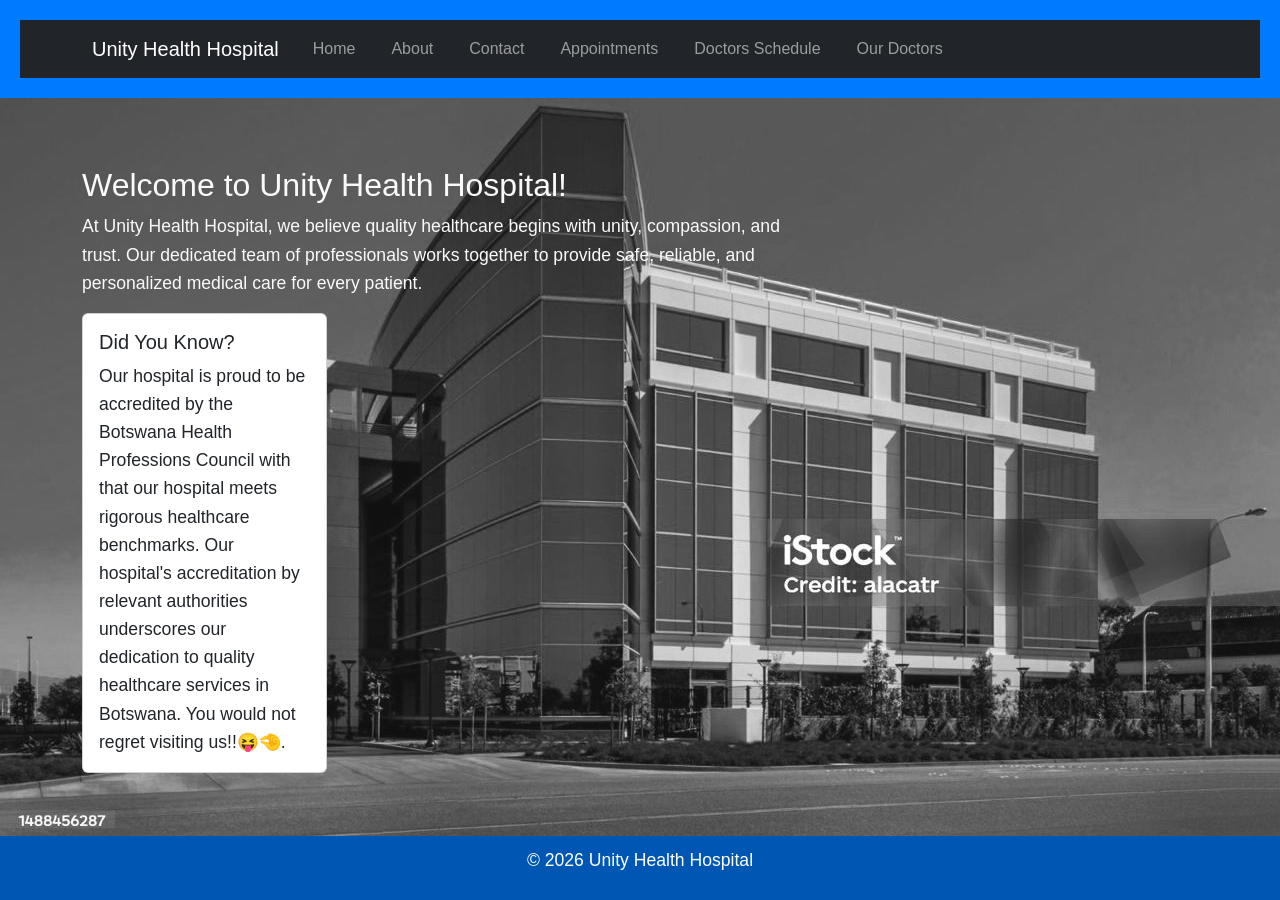
<file: index.html>
<!DOCTYPE html>

<html lang="en">

<head>

<meta charset="UTF-8">

<meta name="viewport" content="width=device-width, initial-scale=1.0">

<title>My First GitHub Page</title>
<!-- Bootstrap CSS -->

<link href="https://cdn.jsdelivr.net/npm/bootstrap@5.3.0/dist/css/bootstrap.min.css" rel="stylesheet">

<!-- Custom CSS -->
<link rel="stylesheet" href="styles.css">

</head>

<body>

<script src="https://cdn.jsdelivr.net/npm/@popperjs/core@2.11.6/dist/umd/popper.min.js"></script>

<script src="https://cdn.jsdelivr.net/npm/bootstrap@5.3.0/dist/js/bootstrap.min.js"></script>

<header>

<nav class="navbar navbar-expand-lg navbar-dark bg-dark">

<div class="container">

<a class="navbar-brand" href="index.html">Unity Health Hospital</a>

<button class="navbar-toggler" type="button" data-bs-toggle="collapse" data-bs-target="#navbarNav">

<span class="navbar-toggler-icon"></span>

</button>

<div class="collapse navbar-collapse" id="navbarNav">

<ul class="navbar-nav">

<li class="nav-item">

<a class="nav-link" href="index.html">Home</a>

</li>

<li class="nav-item">

<a class="nav-link" href="about.html">About</a>

</li>

<li class="nav-item">

<a class="nav-link" href="contact.html">Contact</a>

</li>
   <li class="nav-item">
    <a class="nav-link" href="appointments.html">Appointments</a>
  </li>
   <li class="nav-item">
  <a class="nav-link" href="table.html">Doctors Schedule</a>
 </li>
 <li class="nav-item">
  <a class="nav-link" href="doctors.html">Our Doctors</a>
 </li>
</ul>

</div>

</div>

</nav>

</header>


<main class="container my-5">
  <div class="row">
    
    <div class="col-md-8">
      <h2>Welcome to Unity Health Hospital!</h2>
      <p>At Unity Health Hospital, we believe quality healthcare begins with unity, compassion, and trust. Our dedicated team of professionals works together to provide safe, reliable, and personalized medical care for every patient.</p>
      

    <div class="col-md-4">
      <div class="card">
        <div class="card-body">
          <h5 class="card-title">Did You Know?</h5>
          <p class="card-text">
            Our hospital is proud to be accredited by the Botswana Health Professions Council with that our hospital meets rigorous healthcare benchmarks. Our hospital's accreditation by relevant authorities underscores our dedication to quality healthcare services in Botswana. You would not regret visiting us!!😝🤏.
          </p>
        </div>
      </div>
    </div>

  </div>
</main>



<footer>

<p>&copy; 2026 Unity Health Hospital</p>

</footer>

</body>

</html>
</file>
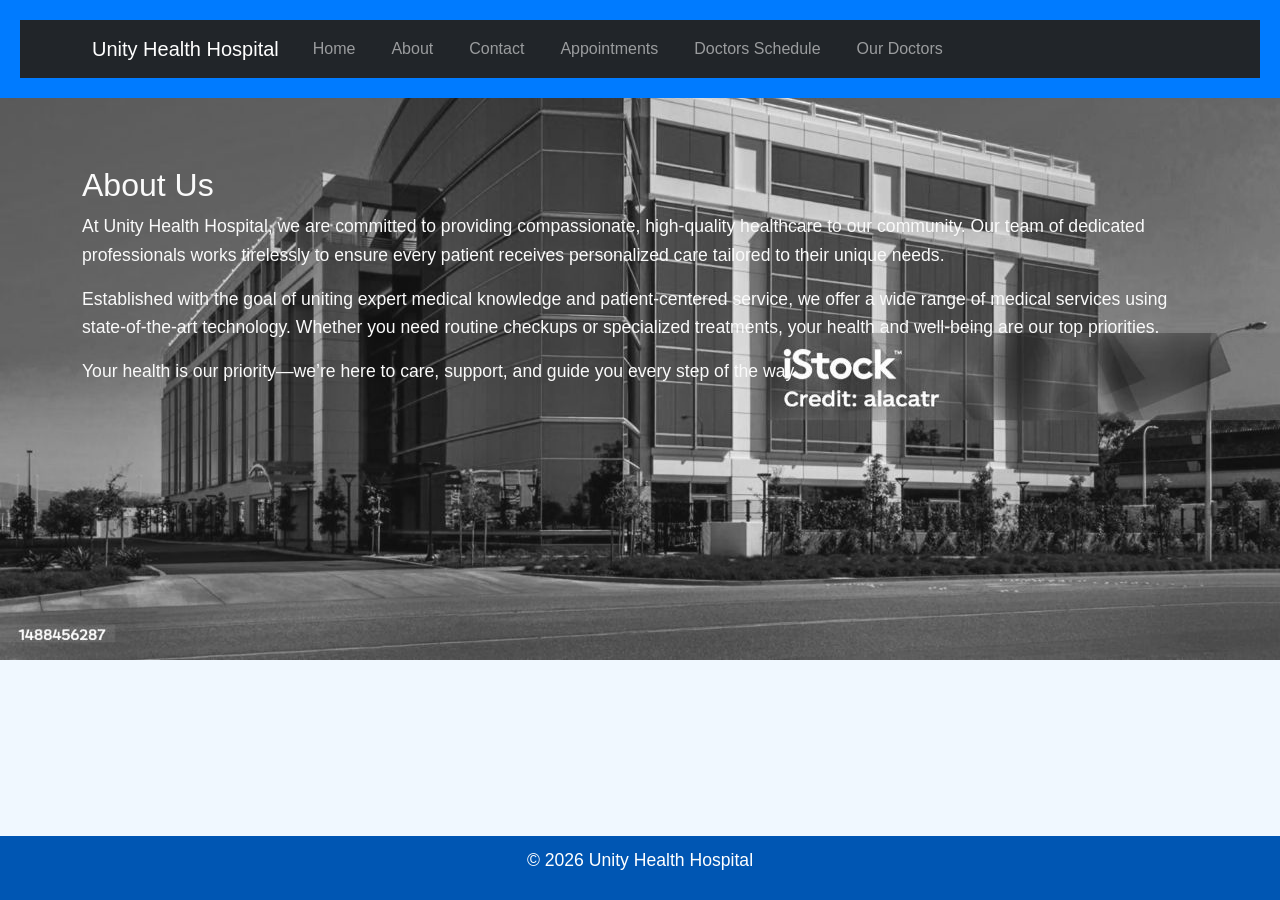
<file: about.html>
<!DOCTYPE html>

<html lang="en">

<head>

<meta charset="UTF-8">

<meta name="viewport" content="width=device-width, initial-scale=1.0">

<title>About Me</title>
<!-- Bootstrap CSS -->

<link href="https://cdn.jsdelivr.net/npm/bootstrap@5.3.0/dist/css/bootstrap.min.css" rel="stylesheet">

<!-- Custom CSS -->
<link rel="stylesheet" href="styles.css">

</head>

<body>
    <!-- Your content goes here -->


<!-- Bootstrap JS and dependencies -->

<script src="https://cdn.jsdelivr.net/npm/@popperjs/core@2.11.6/dist/umd/popper.min.js"></script>

<script src="https://cdn.jsdelivr.net/npm/bootstrap@5.3.0/dist/js/bootstrap.min.js"></script>

<header>

<nav class="navbar navbar-expand-lg navbar-dark bg-dark">

<div class="container">

<a class="navbar-brand" href="index.html">Unity Health Hospital</a>

<button class="navbar-toggler" type="button" data-bs-toggle="collapse" data-bs-target="#navbarNav">

<span class="navbar-toggler-icon"></span>

</button>

<div class="collapse navbar-collapse" id="navbarNav">

<ul class="navbar-nav">

<li class="nav-item">

<a class="nav-link" href="index.html">Home</a>

</li>

<li class="nav-item">

<a class="nav-link" href="about.html">About</a>

</li>

<li class="nav-item">

<a class="nav-link" href="contact.html">Contact</a>

</li>
  <li class="nav-item">
    <a class="nav-link" href="appointments.html">Appointments</a>
  </li>
   <li class="nav-item">
 <a class="nav-link" href="table.html">Doctors Schedule</a>
  </li>
 <li class="nav-item">
  <a class="nav-link" href="doctors.html">Our Doctors</a>
 </li>

</ul>

</div>

</div>

</nav>

</header>


<main class="container my-5">

<h2>About Us</h2>

<p> At Unity Health Hospital, we are committed to providing compassionate, high-quality healthcare to our community. Our team of dedicated professionals works tirelessly to ensure every patient receives personalized care tailored to their unique needs.</p>

<p>Established with the goal of uniting expert medical knowledge and patient-centered service, we offer a wide range of medical services using state-of-the-art technology. Whether you need routine checkups or specialized treatments, your health and well-being are our top priorities.</p>
<p>Your health is our priority—we’re here to care, support, and guide you every step of the way.</p>

</main>


<footer>

<p>&copy; 2026 Unity Health Hospital</p>

</footer>

</body>

</html>
</file>
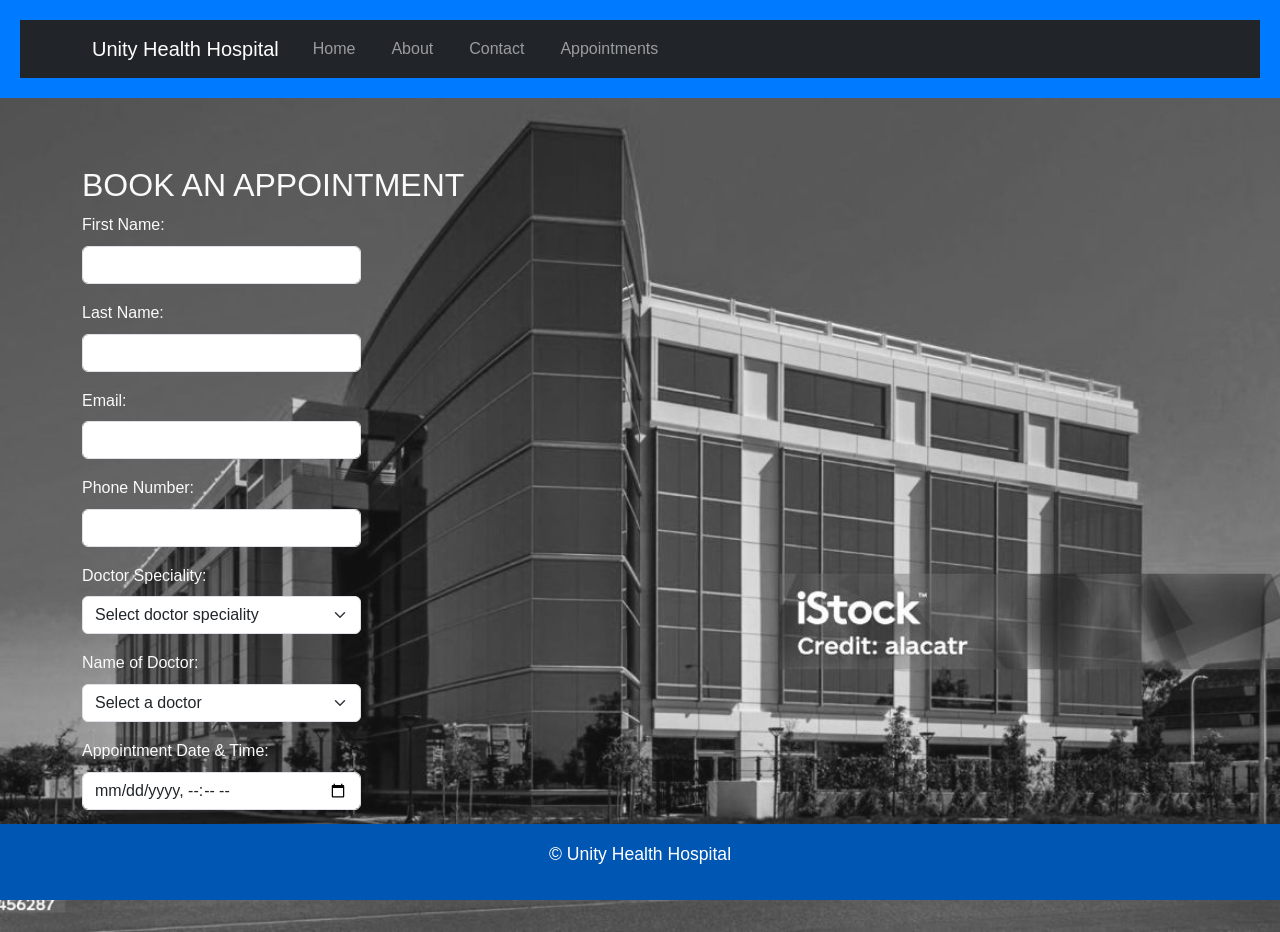
<file: Appointments.html>
<!DOCTYPE html>
<html lang="en">

<head>
    <meta charset="UTF-8">
    <meta name="viewport" content="width=device-width, initial-scale=1.0">
    <title>Appointment Form</title>

    <!-- Bootstrap CSS -->
    <link href="https://cdn.jsdelivr.net/npm/bootstrap@5.3.0/dist/css/bootstrap.min.css" rel="stylesheet">

    <!-- Custom CSS -->
    <link rel="stylesheet" href="styles.css">
</head>

<body>

<header>
    <nav class="navbar navbar-expand-lg navbar-dark bg-dark">
        <div class="container">
            <a class="navbar-brand" href="index.html">Unity Health Hospital</a>

            <button class="navbar-toggler" type="button" data-bs-toggle="collapse" data-bs-target="#navbarNav">
                <span class="navbar-toggler-icon"></span>
            </button>

            <div class="collapse navbar-collapse" id="navbarNav">
                <ul class="navbar-nav">
                    <li class="nav-item">
                        <a class="nav-link" href="index.html">Home</a>
                    </li>

                    <li class="nav-item">
                        <a class="nav-link" href="about.html">About</a>
                    </li>

                    <li class="nav-item">
                        <a class="nav-link" href="contact.html">Contact</a>
                    </li>

                    <li class="nav-item">
                        <a class="nav-link" href="appointments.html">Appointments</a>
                    </li>
                </ul>
            </div>
        </div>
    </nav>
</header>

<main class="container my-5">
    <h2>BOOK AN APPOINTMENT</h2>

    <form action="#" method="POST">

        <div class="mb-3">
            <label for="firstname" class="form-label">First Name:</label>
            <input type="text" id="firstname" name="firstname" 
                   class="form-control w-25" required>
        </div>

        <div class="mb-3">
            <label for="lastname" class="form-label">Last Name:</label>
            <input type="text" id="lastname" name="lastname" 
                   class="form-control w-25" required>
        </div>

        <div class="mb-3">
            <label for="email" class="form-label">Email:</label>
            <input type="email" id="email" name="email" 
                   class="form-control w-25" required>
        </div>

        <div class="mb-3">
            <label for="tel" class="form-label">Phone Number:</label>
            <input type="tel" id="tel" name="phone" 
                   class="form-control w-25" required>
        </div>

        <div class="mb-3">
            <label for="speciality" class="form-label">Doctor Speciality:</label>
            <select id="speciality" name="speciality" 
                    class="form-select w-25" required>
                <option value="" disabled selected>Select doctor speciality</option>
                <option>Family Physician</option>
                <option>Physiotherapist</option>
                <option>Pathologist</option>
                <option>Dermatologist</option>
                <option>Gynaecologist</option>
            </select>
        </div>

        <div class="mb-3">
            <label for="doctorname" class="form-label">Name of Doctor:</label>
            <select id="doctorname" name="doctorname" 
                    class="form-select w-25" required>
                <option value="" disabled selected>Select a doctor</option>
                <option>Dr. Teto Ryan</option>
                <option>Dr. Moabi Warona</option>
                <option>Dr. Dua Dua</option>
                <option>Dr. Louis Louis</option>
                <option>Dr. Katty Warren</option>
            </select>
        </div>

        <div class="mb-3">
            <label for="datetime" class="form-label">Appointment Date & Time:</label>
            <input type="datetime-local" id="datetime" 
                   name="appointment_datetime" 
                   class="form-control w-25" required>
        </div>

        <button type="submit" class="btn btn-primary">
            Book Appointment
        </button>

    </form>
</main>

<footer class="text-center py-3">
    <p>&copy; Unity Health Hospital</p>
</footer>

<!-- Bootstrap JS Bundle -->
<script src="https://cdn.jsdelivr.net/npm/bootstrap@5.3.0/dist/js/bootstrap.bundle.min.js"></script>

</body>
</html>
</file>
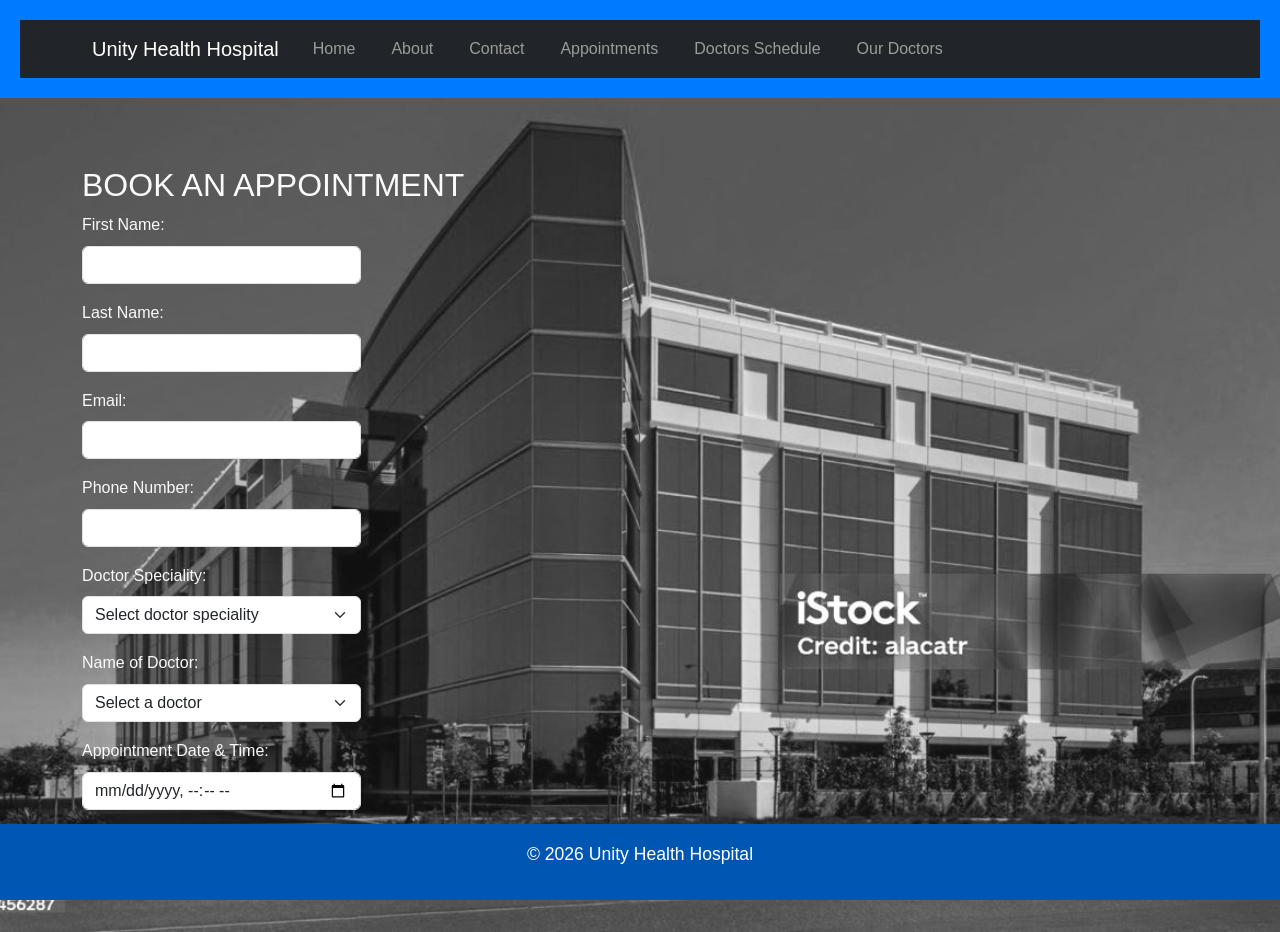
<file: appointments.html>
<!DOCTYPE html>
<html lang="en">

<head>
    <meta charset="UTF-8">
    <meta name="viewport" content="width=device-width, initial-scale=1.0">
    <title>Appointment Form</title>

    <!-- Bootstrap CSS -->
    <link href="https://cdn.jsdelivr.net/npm/bootstrap@5.3.0/dist/css/bootstrap.min.css" rel="stylesheet">

    <!-- Custom CSS -->
    <link rel="stylesheet" href="styles.css">
</head>

<body>

<header>
    <nav class="navbar navbar-expand-lg navbar-dark bg-dark">
        <div class="container">
            <a class="navbar-brand" href="index.html">Unity Health Hospital</a>

            <button class="navbar-toggler" type="button" data-bs-toggle="collapse" data-bs-target="#navbarNav">
                <span class="navbar-toggler-icon"></span>
            </button>

            <div class="collapse navbar-collapse" id="navbarNav">
                <ul class="navbar-nav">
                    <li class="nav-item">
                        <a class="nav-link" href="index.html">Home</a>
                    </li>

                    <li class="nav-item">
                        <a class="nav-link" href="about.html">About</a>
                    </li>

                    <li class="nav-item">
                        <a class="nav-link" href="contact.html">Contact</a>
                    </li>

                    <li class="nav-item">
                        <a class="nav-link" href="appointments.html">Appointments</a>
                    </li>
                     <li class="nav-item">
                        <a class="nav-link" href="table.html">Doctors Schedule</a>
                    </li>
                   <li class="nav-item">
                    <a class="nav-link" href="doctors.html">Our Doctors</a>
                   </li>

                </ul>
            </div>
        </div>
    </nav>
</header>

<main class="container my-5">
    <h2>BOOK AN APPOINTMENT</h2>

    <form action="thankyou.html" method="GET">

        <div class="mb-3">
            <label for="firstname" class="form-label">First Name:</label>
            <input type="text" id="firstname" name="firstname" 
                   class="form-control w-25" required>
        </div>

        <div class="mb-3">
            <label for="lastname" class="form-label">Last Name:</label>
            <input type="text" id="lastname" name="lastname" 
                   class="form-control w-25" required>
        </div>

        <div class="mb-3">
            <label for="email" class="form-label">Email:</label>
            <input type="email" id="email" name="email" 
                   class="form-control w-25" required>
        </div>

        <div class="mb-3">
            <label for="tel" class="form-label">Phone Number:</label>
            <input type="tel" id="tel" name="phone" 
                   class="form-control w-25" required>
        </div>

        <div class="mb-3">
            <label for="speciality" class="form-label">Doctor Speciality:</label>
            <select id="speciality" name="speciality" 
                    class="form-select w-25" required>
                <option value="" disabled selected>Select doctor speciality</option>
                <option>Family Physician</option>
                <option>Physiotherapist</option>
                <option>Pathologist</option>
                <option>Dermatologist</option>
                <option>Gynaecologist</option>
            </select>
        </div>

        <div class="mb-3">
            <label for="doctorname" class="form-label">Name of Doctor:</label>
            <select id="doctorname" name="doctorname" 
                    class="form-select w-25" required>
                <option value="" disabled selected>Select a doctor</option>
                <option>Dr. Teto Ryan</option>
                <option>Dr. Moabi Warona</option>
                <option>Dr. Dua Dua</option>
                <option>Dr. Louis Louis</option>
                <option>Dr. Katty Warren</option>
            </select>
        </div>

        <div class="mb-3">
            <label for="datetime" class="form-label">Appointment Date & Time:</label>
            <input type="datetime-local" id="datetime" 
                   name="appointment_datetime" 
                   class="form-control w-25" required>
        </div>

        <button type="submit" class="btn btn-primary">
            Book Appointment
        </button>

    </form>
</main>

<footer class="text-center py-3">
    <p>&copy; 2026 Unity Health Hospital</p>
</footer>

<!-- Bootstrap JS Bundle -->
<script src="https://cdn.jsdelivr.net/npm/bootstrap@5.3.0/dist/js/bootstrap.bundle.min.js"></script>

</body>
</html>
</file>
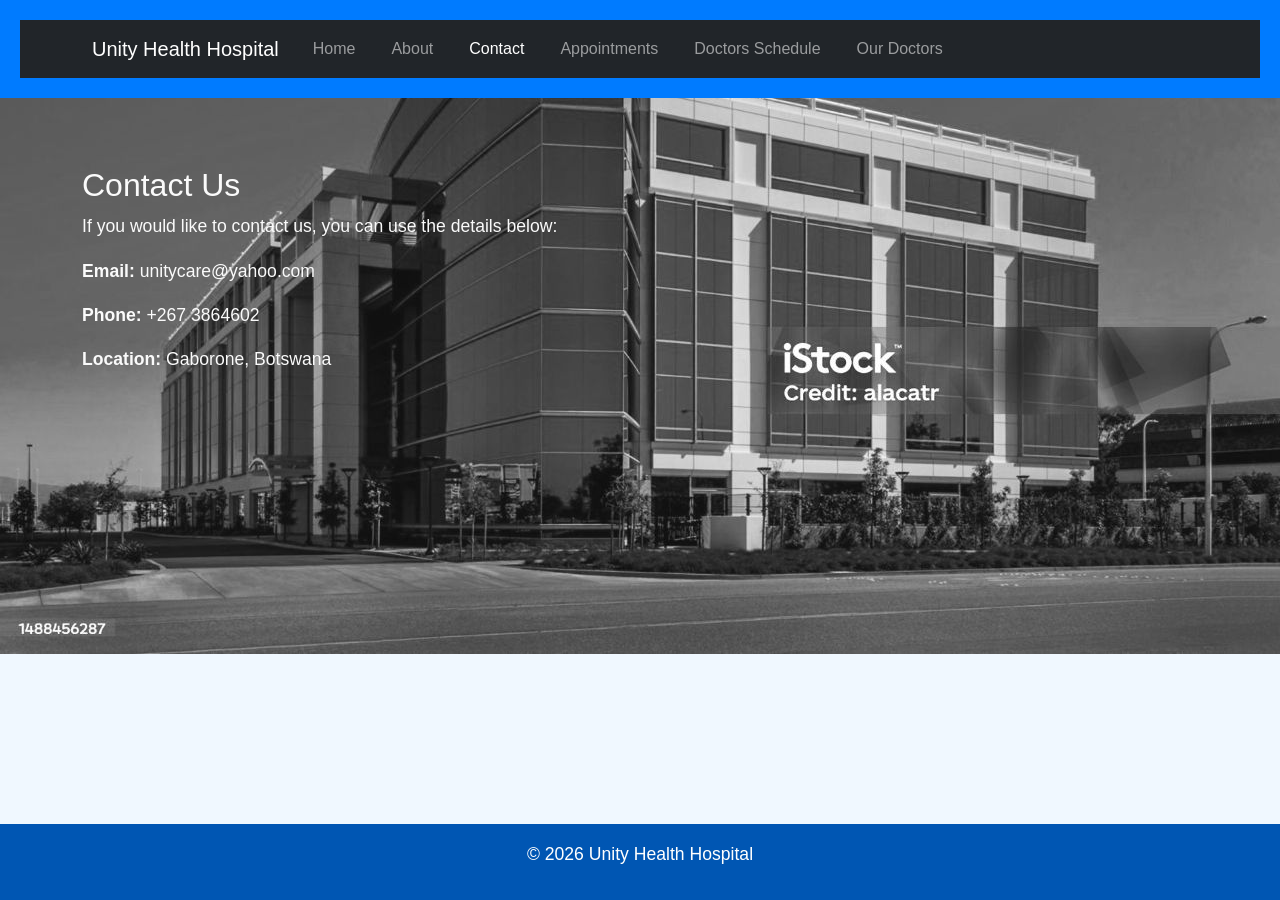
<file: contact.html>
<!DOCTYPE html>
<html lang="en">

<head>
    <meta charset="UTF-8">
    <title>Contact Us</title>
    <meta name="viewport" content="width=device-width, initial-scale=1.0">

    <!-- Bootstrap CSS -->
    <link href="https://cdn.jsdelivr.net/npm/bootstrap@5.3.0/dist/css/bootstrap.min.css" rel="stylesheet">

    <!-- Custom CSS -->
    <link rel="stylesheet" href="styles.css">
</head>

<body>

<header>
    <nav class="navbar navbar-expand-lg navbar-dark bg-dark">
        <div class="container">
            <a class="navbar-brand" href="index.html">Unity Health Hospital</a>

            <button class="navbar-toggler" type="button" data-bs-toggle="collapse" data-bs-target="#navbarNav">
                <span class="navbar-toggler-icon"></span>
            </button>

            <div class="collapse navbar-collapse" id="navbarNav">
                <ul class="navbar-nav">
                    <li class="nav-item">
                        <a class="nav-link" href="index.html">Home</a>
                    </li>

                    <li class="nav-item">
                        <a class="nav-link" href="about.html">About</a>
                    </li>

                    <li class="nav-item">
                        <a class="nav-link active" href="contact.html">Contact</a>
                    </li>

                    <li class="nav-item">
                        <a class="nav-link" href="appointments.html">Appointments</a>
                    </li>
                     <li class="nav-item">
                        <a class="nav-link" href="table.html">Doctors Schedule</a>
                    </li>
                   <li class="nav-item">
  <a class="nav-link" href="doctors.html">Our Doctors</a>
 </li>

                </ul>
            </div>
        </div>
    </nav>
</header>

<main class="container my-5">

    <h2>Contact Us</h2>

    <p>If you would like to contact us, you can use the details below:</p>

    <p><strong>Email:</strong> unitycare@yahoo.com</p>

    <p><strong>Phone:</strong> +267 3864602</p>

    <p><strong>Location:</strong> Gaborone, Botswana</p>
</main>

<footer class="text-center py-3">
    <p>&copy; 2026 Unity Health Hospital</p>
</footer>

<script src="https://cdn.jsdelivr.net/npm/bootstrap@5.3.0/dist/js/bootstrap.bundle.min.js"></script>

</body>

</html>
</file>
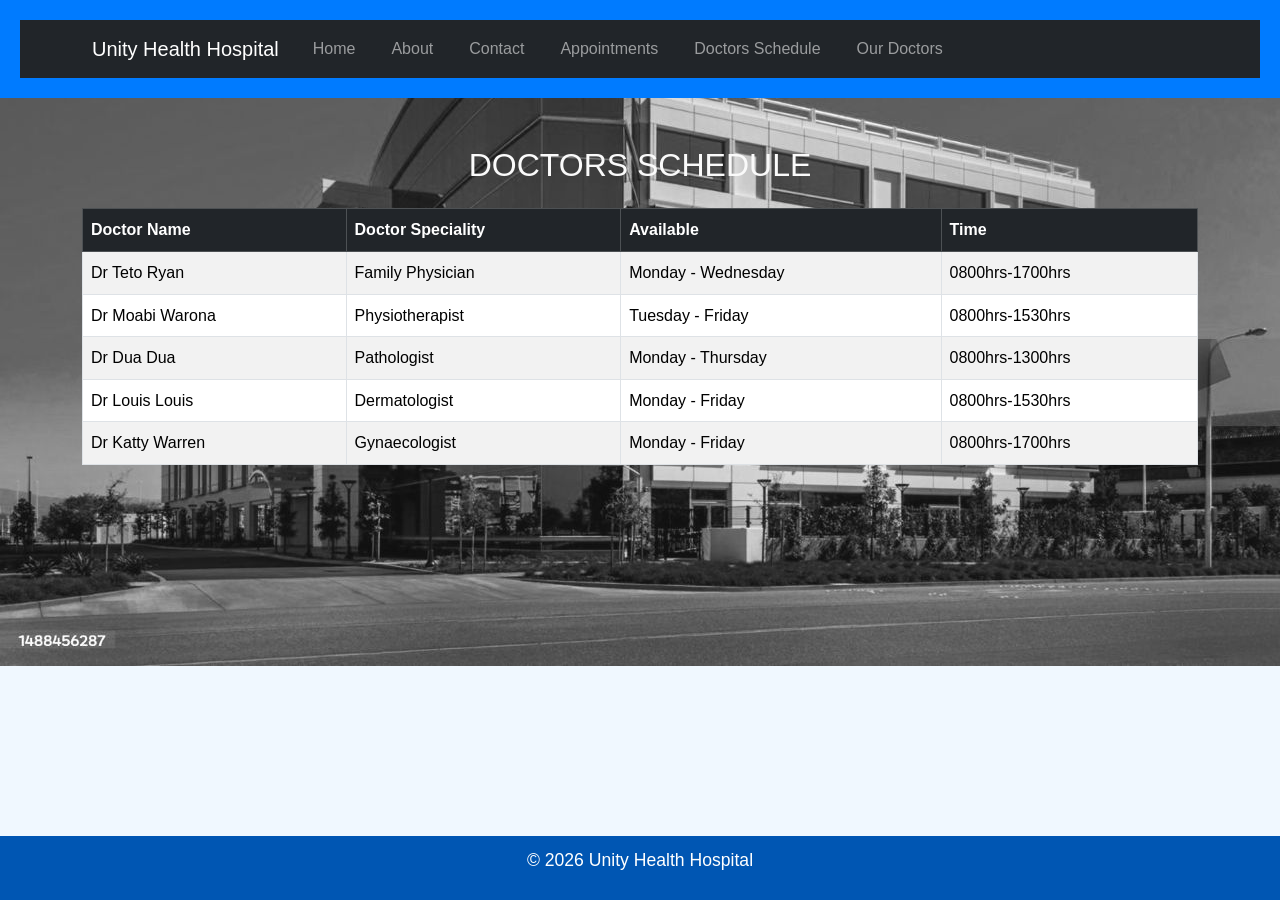
<file: table.html>
<!DOCTYPE html>
<html lang="en">

<head>
    <meta charset="UTF-8">
    <meta name="viewport" content="width=device-width, initial-scale=1.0">
    <title>Appointment Form</title>

    <!-- Bootstrap CSS -->
    <link href="https://cdn.jsdelivr.net/npm/bootstrap@5.3.0/dist/css/bootstrap.min.css" rel="stylesheet">

    <!-- Custom CSS -->
    <link rel="stylesheet" href="styles.css">
</head>

<body>

<header>
    <nav class="navbar navbar-expand-lg navbar-dark bg-dark">
        <div class="container">
            <a class="navbar-brand" href="index.html">Unity Health Hospital</a>

            <button class="navbar-toggler" type="button" data-bs-toggle="collapse" data-bs-target="#navbarNav">
                <span class="navbar-toggler-icon"></span>
            </button>

            <div class="collapse navbar-collapse" id="navbarNav">
                <ul class="navbar-nav">
                    <li class="nav-item">
                        <a class="nav-link" href="index.html">Home</a>
                    </li>

                    <li class="nav-item">
                        <a class="nav-link" href="about.html">About</a>
                    </li>

                    <li class="nav-item">
                        <a class="nav-link" href="contact.html">Contact</a>
                    </li>

                    <li class="nav-item">
                        <a class="nav-link" href="appointments.html">Appointments</a>
                    </li>
                     <li class="nav-item">
                        <a class="nav-link" href="table.html">Doctors Schedule</a>
                    </li>
                  <li class="nav-item">
                    <a class="nav-link" href="doctors.html">Our Doctors</a>
                  </li>
                </ul>
            </div>
        </div>
    </nav>
</header>
<div class="container mt-5">
    <h2 class="text-center mb-4">DOCTORS SCHEDULE</h2>

    <table class="table table-bordered table-striped">
        <thead class="table-dark">
            <tr>
                <th>Doctor Name</th>
                <th>Doctor Speciality</th>
                <th>Available</th>
                <th>Time</th>
            </tr>
        </thead>

        <tbody>
            <tr>
                <td>Dr Teto Ryan</td>
                <td>Family Physician</td>
                <td>Monday - Wednesday</td>
                <td>0800hrs-1700hrs</td>
            </tr>

            <tr>
                <td>Dr Moabi Warona</td>
                <td>Physiotherapist</td>
                <td>Tuesday - Friday</td>
                <td>0800hrs-1530hrs</td>
            </tr>

            <tr>
                <td>Dr Dua Dua</td>
                <td>Pathologist</td>
                <td>Monday - Thursday</td>
                <td>0800hrs-1300hrs</td>
            </tr>

            <tr>
                <td>Dr Louis Louis</td>
                <td>Dermatologist</td>
                <td>Monday - Friday</td>
                <td>0800hrs-1530hrs</td>
            </tr>

             <tr>
                <td>Dr Katty Warren</td>
                <td>Gynaecologist</td>
                <td>Monday - Friday</td>
                <td>0800hrs-1700hrs</td>
            </tr>
        </tbody>
    </table>
</div>
<footer>

<p>&copy; 2026 Unity Health Hospital</p>

</footer>
</file>
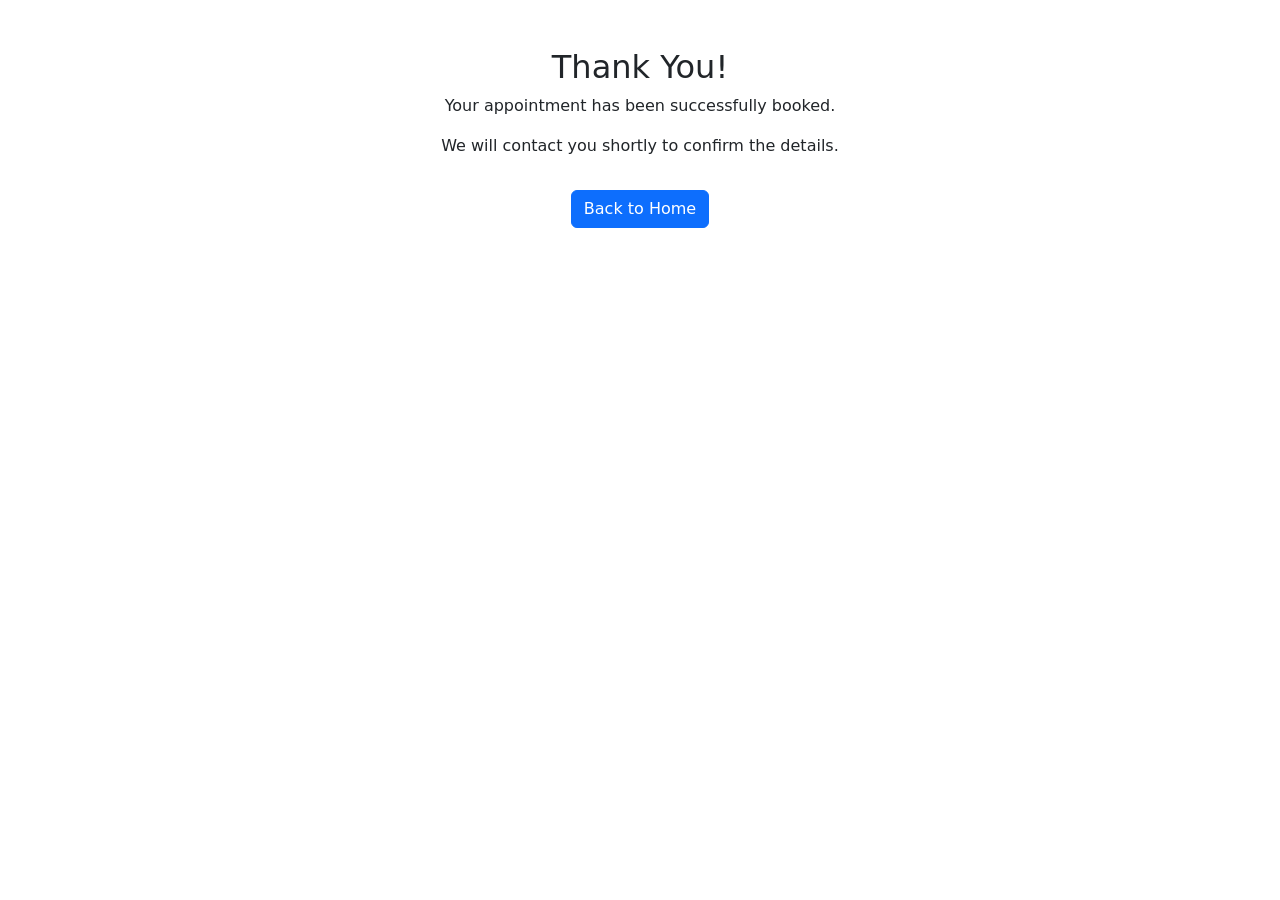
<file: thankyou.html>
<!DOCTYPE html>
<html lang="en">
<head>
    <meta charset="UTF-8">
    <title>Thank You</title>
    <meta name="viewport" content="width=device-width, initial-scale=1.0">

    <link href="https://cdn.jsdelivr.net/npm/bootstrap@5.3.0/dist/css/bootstrap.min.css" rel="stylesheet">
</head>

<body>

<div class="container text-center my-5">
    <h2>Thank You!</h2>

    <p>Your appointment has been successfully booked.</p>

    <p>We will contact you shortly to confirm the details.</p>

    <a href="index.html" class="btn btn-primary mt-3">
        Back to Home
    </a>
</div>

</body>
</html>
</file>
<file: styles.css>
body {
    background-color: aliceblue;
    background-image: url("black.jpg");
    background-repeat: no-repeat;
    background-size: cover;
    background-position: center;

    font-family: Arial, sans-serif;
color: #fafafa; 

    margin: 0;

padding: 0;

line-height: 1.6;


}
header {

background-color: #007BFF;

color: white;

padding: 20px;

text-align: center;

}


header h1 {

margin: 0;

}


nav a {

color: white;

text-decoration: none;

margin: 0 10px;

}


nav a:hover {
color: #ffc107;
text-decoration: underline;

}
main {

padding: 20px;

max-width: 800px;

margin: 0 auto;

}


main img {

max-width: 100%;

height: auto;

display: block;

margin: 20px 0;

}
footer {

background-color:#0056b3;
color: white;

text-align: center;

padding: 10px;

position: fixed;

bottom: 0;

width: 100%;

}
p {

font-size: 1.1em;

}


a {

color: #007BFF;

text-decoration: none;

}


a:hover {

text-decoration: underline;

}
img {

border: 5px solid #af4c4c;

border-radius: 10px;

}
main a[href^="mailto:"] {

color: #ff4500;

font-weight: bold;

}
.doctor-img {
   width: 150px;
   height: 150px;
   object-fit: cover;
   margin-bottom: 15px;
}
</file>
